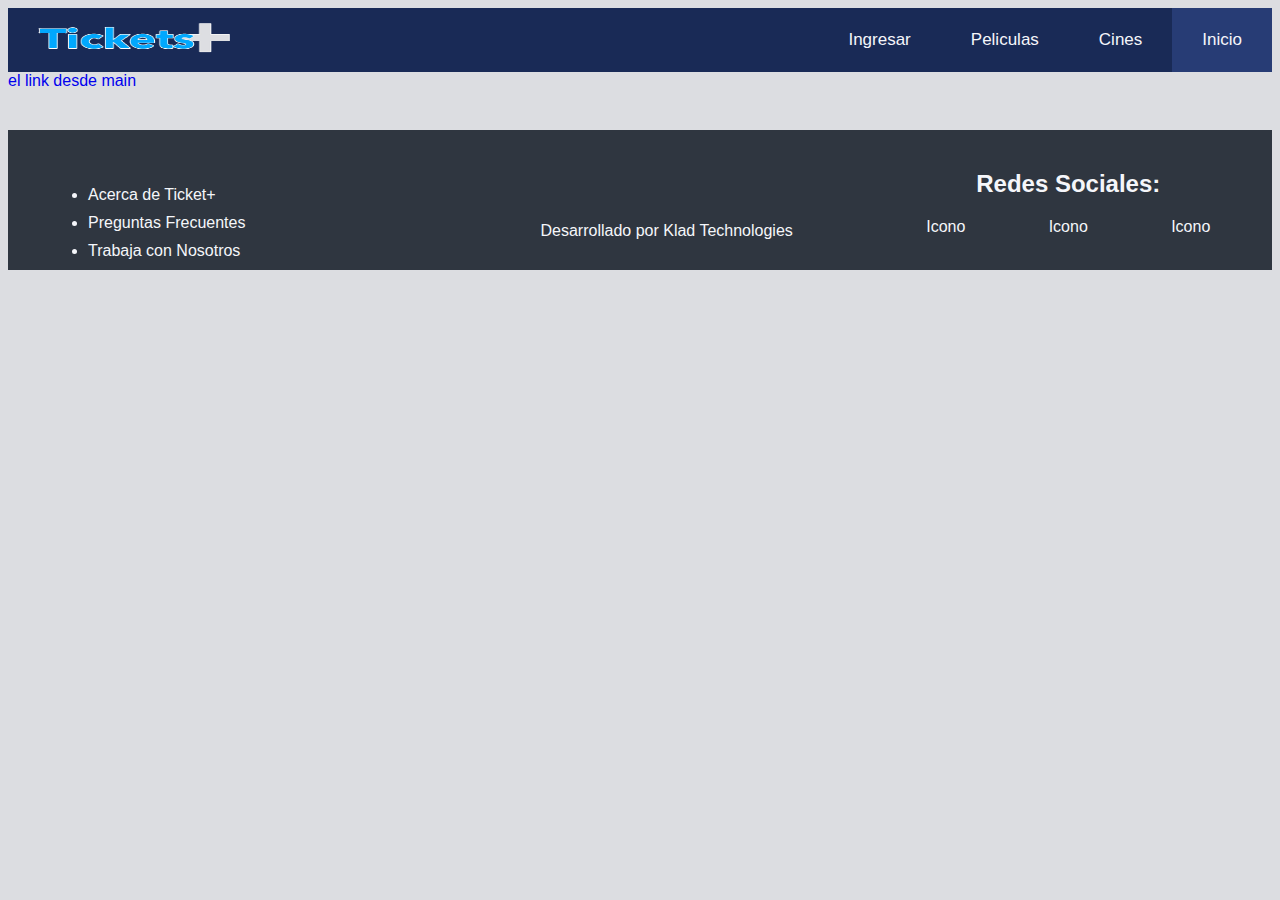
<file: index.html>
<!DOCTYPE html>
<html lang="en">
<head>
    <meta charset="UTF-8">
    <meta http-equiv="X-UA-Compatible" content="IE=edge">
    <meta name="viewport" content="width=device-width, initial-scale=1.0">
    <title>Document</title>
    <link rel="stylesheet" href="/Css/General.css">
</head>
<body>
    <header class="topnav" id="myTopnav">
        <!-- insertar la imagen del logo dentro del a img -->
                    <div class="logo-container">
                        <a href="#"><img src="/Img/Logo.png" alt=""></a>
                    </div>
        
                    <nav>
                        <a href="#home" class="active">Inicio</a>
                        <a href="#news">Cines</a>
                        <a href="#contact">Peliculas</a>
                        <a href="#about">Ingresar</a>
                        <a href="javascript:void(0);" class="icon" onclick="myFunction()">
                            <i class="fa fa-bars"></i>
                        </a>
                    </nav>
        
                </header>

                <main>

                    <a href="Html/Registrar_Usuario.html" onclick="window.open('Html/Registrar_Usuario.html', '_self');">el link desde main</a>

                </main>

                <footer class="Footer">

                    <div class="LeftFooter">
                        <ul>
                            <li><a href="#">Acerca de Ticket+</a></li>
                            <li><a href="#">Preguntas Frecuentes</a></li>
                            <li><a href="#">Trabaja con Nosotros</a></li>
                        </ul>
            
                    </div>
            
                    <div class="MiddleFooter">
                        <div>
                        <a href="#">Desarrollado por Klad Technologies</a>
                        </div>
                    </div>
            
                    <div class="RightFooter">
            
                        <div id='tittle' >
                            <h2>Redes Sociales:</h2>
            
                        </div>
            
                        <div class="ItemList"> 
                            <a href="#">Icono</a>
                             <a href="#">Icono</a>
                          <a href="#">Icono </a>
                        </div>
            
                    </div>
            
            
            
                </footer>

    
</body>
</html>
</file>
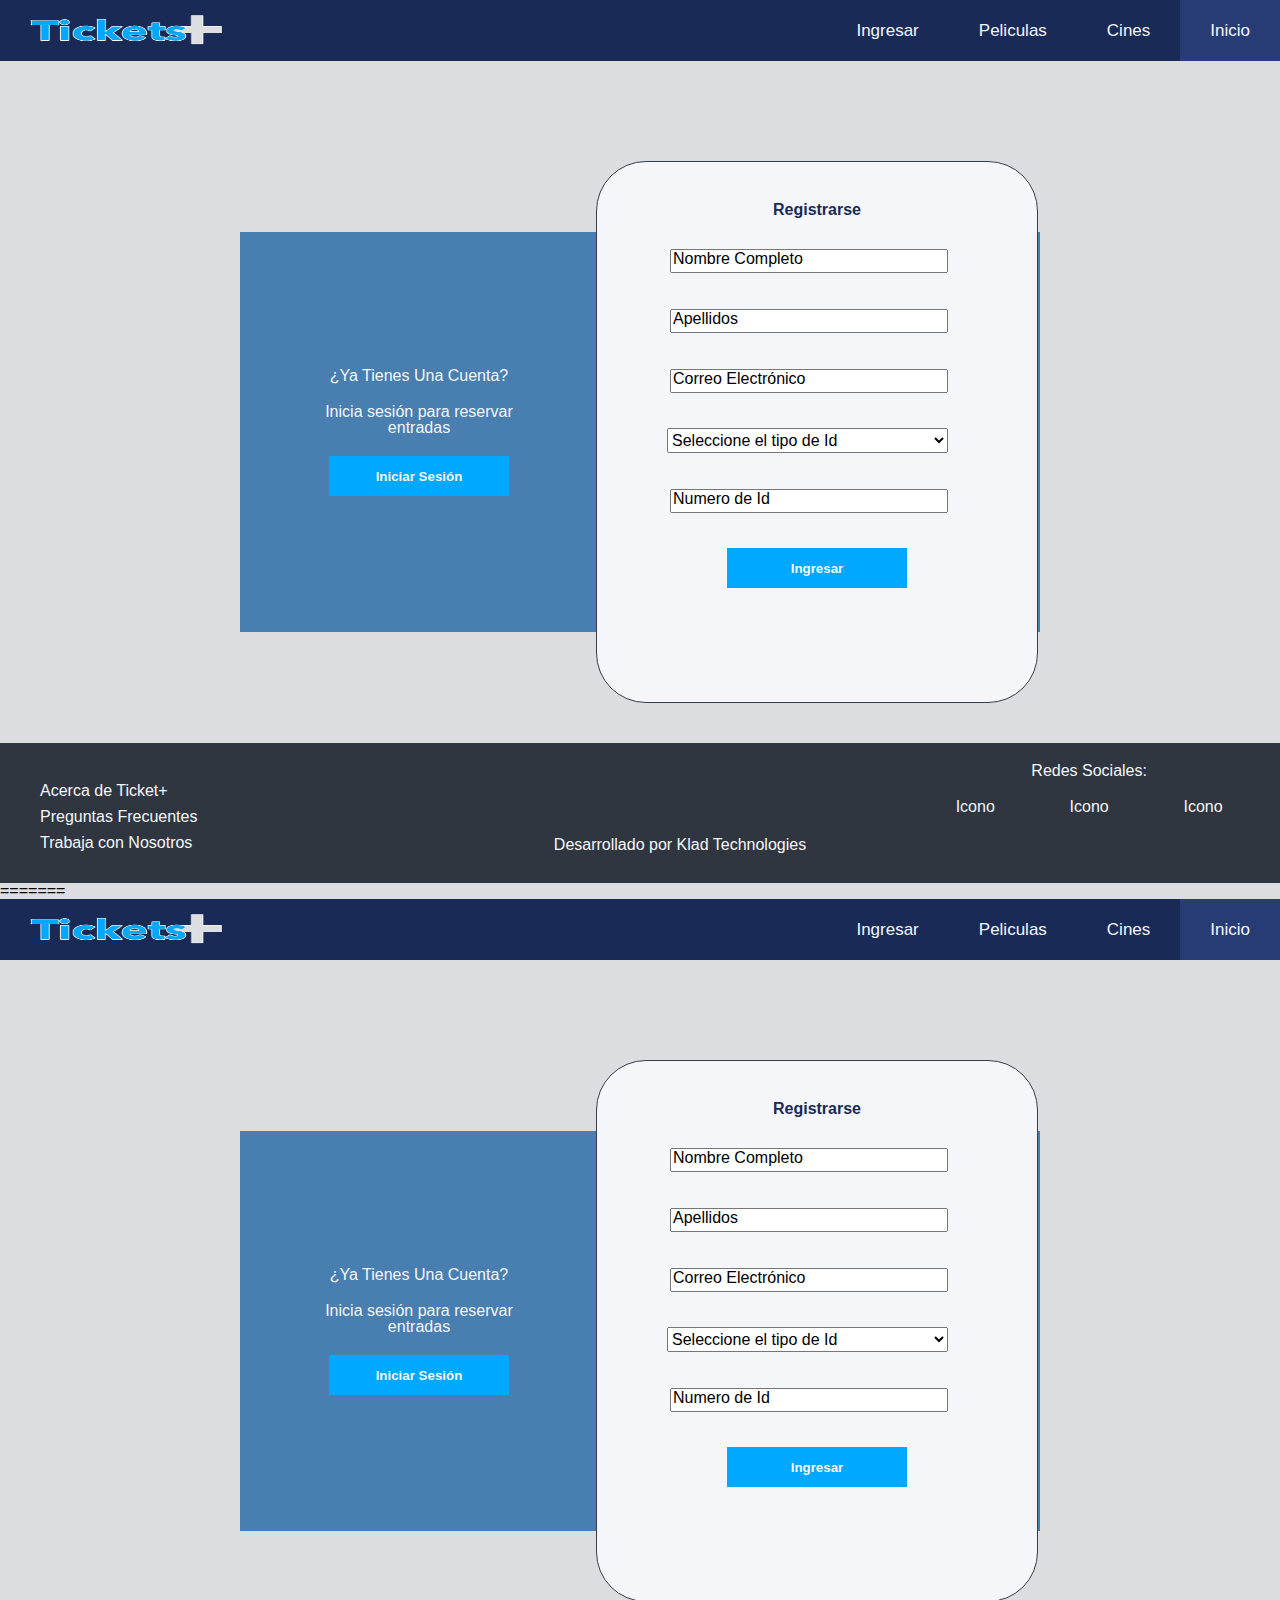
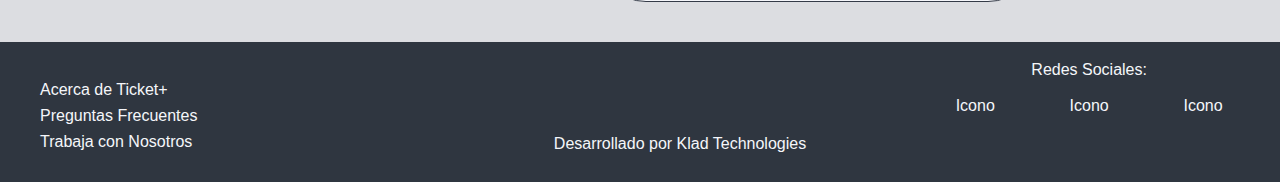
<file: Html/Registrar_Usuario.html>
<!DOCTYPE html>
<html lang="en">
    <head>
        <meta charset="UTF-8">
        <meta http-equiv="X-UA-Compatible" content="IE=edge">
        <meta name="viewport" content="width=device-width, initial-scale=1.0">
        <title>Document</title>
        <link rel="stylesheet" href="/Css/Reset.css">
        <link rel="stylesheet" href="/Css/General.css">
        <link rel="stylesheet" href="/Css/Registrar_Usuario.css">
    </head>
    <body>

        <header></header>
    </body>
    <body>

        <header class="topnav" id="myTopnav">
<!-- insertar la imagen del logo dentro del a img -->
            <div class="logo-container">
                <a href="#"><img src="/Img/Logo.png" alt=""></a>
            </div>
    
            <nav>
                <a href="#home" class="active">Inicio</a>
                <a href="#news">Cines</a>
                <a href="#contact">Peliculas</a>
                <a href="#about">Ingresar</a>
                <a href="javascript:void(0);" class="icon" onclick="myFunction()">
                    <i class="fa fa-bars"></i>
                </a>
            </nav>
    
        </header>

        <div class="Section1">

            <div class="MainContainer">

                <div class="LeftContainer">

                    <div id="tittle-left"><h1>¿Ya Tienes Una Cuenta?</h1></div>
                    <div id="p-left"><p>Inicia sesión para reservar entradas</p> </div>
                    

                    <div id="btn-iniciar-sesion"> <button type="button" class="LightButton">
                        <a href="Iniciar_Sesion">Iniciar Sesión</a>
                    </button> </div>
                   

                </div>

                <div class="RightBackground"></div>

                <div class="RightContainer">

                    <div id="form-tittle">
                        <h1>Registrarse</h1>
                    </div>

                    <div class="FormContainer">
                        <form class="form">

                            <div class="input-container">
                                <input type="text" id="Input-Nombre" class="input-field" required>

                                <label for="Input-Nombre">Nombre Completo</label>
                            </div>
                            <div class="input-container">
                                <input type="text" id="Input-Apellidos" class="input-field" required>

                                <label for="Input-Apellidos">Apellidos</label>
                            </div>
                            <div class="input-container">

                                <input type="email" id="input-correo-electronico" class="input-field" required>
                                <label for="input-correo-electronico">Correo Electrónico</label>
                            </div>
                            <div class="input-container">
                                <Select name="input-id" id="input-id" class="input-field">
                                    <option value="">Seleccione el tipo de Id</option>
                                    <option value="cedula">Cédula Nacional</option>
                                    <option value="Pasaporte">Pasaporte</option>


                                </Select>

                            </div>

                            <div class="input-container">

                                <input type="text" id="Input-Numero-Id" class="input-field" required>
                                <label for="Input-Numero-Id">Numero de Id</label>
                            </div>

                            <div id="button-box">
                                <button type="button" id="btn-ingresar">
                                    Ingresar</button>
                            </div>

                        </form>
                    </div>

                </div>
            </div>

        </div>

        
    <footer class="Footer">

        <div class="LeftFooter">
            <ul>
                <li><a href="#">Acerca de Ticket+</a></li>
                <li><a href="#">Preguntas Frecuentes</a></li>
                <li><a href="#">Trabaja con Nosotros</a></li>
            </ul>

        </div>

        <div class="MiddleFooter">
            <div>
            <a href="#">Desarrollado por Klad Technologies</a>
            </div>
        </div>

        <div class="RightFooter">

            <div id='tittle' >
                <h2>Redes Sociales:</h2>
                
            </div>

            <div class="ItemList"> 
                <a href="#">Icono</a>
                 <a href="#">Icono</a>
              <a href="#">Icono </a>
            </div>

        </div>
        


    </footer>
    </body>
</html>
=======
<!DOCTYPE html>
<html lang="en">
    <head>
        <meta charset="UTF-8">
        <meta http-equiv="X-UA-Compatible" content="IE=edge">
        <meta name="viewport" content="width=device-width, initial-scale=1.0">
        <title>Document</title>
        <link rel="stylesheet" href="/Css/Reset.css">
        <link rel="stylesheet" href="/Css/General.css">
        <link rel="stylesheet" href="/Css/Registrar_Usuario.css">
    </head>
    <body>

        <header></header>
    </body>
    <body>

        <header class="topnav" id="myTopnav">
<!-- insertar la imagen del logo dentro del a img -->
            <div class="logo-container">
                <a href="#"><img src="/Img/Logo.png" alt=""></a>
            </div>
    
            <nav>
                <a href="#home" class="active">Inicio</a>
                <a href="#news">Cines</a>
                <a href="#contact">Peliculas</a>
                <a href="#about">Ingresar</a>
                <a href="javascript:void(0);" class="icon" onclick="myFunction()">
                    <i class="fa fa-bars"></i>
                </a>
            </nav>
    
        </header>

        <div class="Section1">

            <div class="MainContainer">

                <div class="LeftContainer">

                    <div id="tittle-left"><h1>¿Ya Tienes Una Cuenta?</h1></div>
                    <div id="p-left"><p>Inicia sesión para reservar entradas</p> </div>
                    

                    <div id="btn-iniciar-sesion"> <button type="button" class="LightButton">
                        <a href="Iniciar_Sesion">Iniciar Sesión</a>
                    </button> </div>
                   

                </div>

                <div class="RightBackground"></div>

                <div class="RightContainer">

                    <div id="form-tittle">
                        <h1>Registrarse</h1>
                    </div>

                    <div class="FormContainer">
                        <form class="form">

                            <div class="input-container">
                                <input type="text" id="Input-Nombre" class="input-field" required>

                                <label for="Input-Nombre">Nombre Completo</label>
                            </div>
                            <div class="input-container">
                                <input type="text" id="Input-Apellidos" class="input-field" required>

                                <label for="Input-Apellidos">Apellidos</label>
                            </div>
                            <div class="input-container">

                                <input type="email" id="input-correo-electronico" class="input-field" required>
                                <label for="input-correo-electronico">Correo Electrónico</label>
                            </div>
                            <div class="input-container">
                                <Select name="input-id" id="input-id" class="input-field">
                                    <option value="">Seleccione el tipo de Id</option>
                                    <option value="cedula">Cédula Nacional</option>
                                    <option value="Pasaporte">Pasaporte</option>


                                </Select>

                            </div>

                            <div class="input-container">

                                <input type="text" id="Input-Numero-Id" class="input-field" required>
                                <label for="Input-Numero-Id">Numero de Id</label>
                            </div>

                            <div id="button-box">
                                <button type="button" id="btn-ingresar">
                                    Ingresar</button>
                            </div>

                        </form>
                    </div>

                </div>
            </div>

        </div>

        
    <footer class="Footer">

        <div class="LeftFooter">
            <ul>
                <li><a href="#">Acerca de Ticket+</a></li>
                <li><a href="#">Preguntas Frecuentes</a></li>
                <li><a href="#">Trabaja con Nosotros</a></li>
            </ul>

        </div>

        <div class="MiddleFooter">
            <div>
            <a href="#">Desarrollado por Klad Technologies</a>
            </div>
        </div>

        <div class="RightFooter">

            <div id='tittle' >
                <h2>Redes Sociales:</h2>
                
            </div>

            <div class="ItemList"> 
                <a href="#">Icono</a>
                 <a href="#">Icono</a>
              <a href="#">Icono </a>
            </div>

        </div>
        


    </footer>
    </body>
</html>
</file>
<file: Css/General.css>
body{
    font-family: 'Roboto', sans-serif;
    background-color: #dcdde1;
}
a{
    text-decoration: none;

}  
/* Estilos del header*/

.topnav {
    background-color: #192a56;
    overflow: hidden;
    display: flex;
    justify-content: space-between;
  }

  /*contenedor del logo*/
.logo-container {
    display: flex;
    justify-content: center;
    align-content: center;
      height: 60px;
      width: 250px;
      /*insertar aca la imagen del logo a utilizar*/
      

}

.logo-container a{
    width: 140px;
}
.logo-container  a img{
    height: 60px;
    width: 200px;
    margin-top: -23px;
    margin-left: -30px;

}
/*fin de contenedor del logo*/



.topnav nav  { 
    width: 50%;
}
  
  /* Style the links inside the navigation bar */
  .topnav a {
    float: right;
    display: block;
    color: #f5f6fa;
    text-align: center;
    padding: 22px 30px;
    text-decoration: none;
    font-size: 17px;
  }
  
  /* Change the color of links on hover */
  .topnav a:hover {
    background-color: #273c75;
    color: white;
  }
  
  /* Add an active class to highlight the current page */
  .topnav a.active {
    background-color: #273c75;
    color: #f5f6fa;
  }
  
  /* Hide the link that should open and close the topnav on small screens */
  .topnav .icon {
    display: none;
  }

  @media screen and (max-width: 1000px) {
    .topnav a:not(:first-child) {display: none;}
    .topnav a.icon {
      float: right;
      display: block;
    }
  }
  
  /* The "responsive" class is added to the topnav with JavaScript when the user clicks on the icon. This class makes the topnav look good on small screens (display the links vertically instead of horizontally) */
  @media screen and (max-width: 1000px) {
    .topnav.responsive {position: relative;}
    .topnav.responsive a.icon {
      position: absolute;
      right: 0;
      top: 0;
    }
    .topnav.responsive a {
      float: none;
      display: block;
      text-align: left;
    }
  }
/* fin estilos de header*/


/*Estilos de todos los botones*/

/*Boton para usar con fondo oscuro*/
.ButtonDarkBg{
    padding: 10px 40px;
    border: 2px solid #f5f6fa;
    font-size: 14px;
    background: transparent;
    font-weight: 600;
    cursor: pointer;
    color: #f5f6fa;
    outline: none;
    transition: all 300ms;
}

/*Boton para usar con fondos claros*/
.ButtonLightBg{
    padding: 10px 40px;
    margin-top: 40px;
    border: none;
    font-size: 14px;
    background: #46A2FD;
    font-weight: 600;
    cursor: pointer;
    color: #f5f6fa;
    outline: none;
}


  /*  estilos de footer */
  /* estilos columa izquierda de footer*/
.Footer {
    margin-top: 40px;
    background-color: #2f3640;
    height: 100px;
    padding: 20px;
    width: auto;
    text-align: center;
    color: #f5f6fa;
    display: flex;
  }

  .LeftFooter{
      display: flex;
      justify-content: left;
      text-align: left;
      flex-grow: 1;
      padding: 10px;
  }

  .LeftFooter ul li{
      margin: 10px;
  }
  .LeftFooter ul li a{
    color:#f5f6fa ;
}

/*estilos de la columna central de footer*/
  .MiddleFooter{
      display: flex;
      flex-grow: 1;
      justify-content: center;
      align-items: flex-end;

    }

    .MiddleFooter div{
        margin-bottom: 10px;
    }

    .MiddleFooter a{
        color: #f5f6fa;
    }

    /* codigo de la columna derecha de footer*/
  .RightFooter{
      flex-grow: 1;
  }

  .RightFooter #tittle{
      margin-bottom: 20px;
  }

  .ItemList{
    display: flex;
    justify-content: space-around;
}

.ItemList a{
    color: #f5f6fa;
}
=======

body{
    font-family: 'Roboto', sans-serif;
    background-color: #dcdde1;
}
a{
    text-decoration: none;

}  
/* Estilos del header*/

.topnav {
    background-color: #192a56;
    overflow: hidden;
    display: flex;
    justify-content: space-between;
  }

  /*contenedor del logo*/
.logo-container {
    display: flex;
    justify-content: center;
    align-content: center;
      height: 60px;
      width: 250px;
      /*insertar aca la imagen del logo a utilizar*/
      

}

.logo-container a{
    width: 140px;
}
.logo-container  a img{
    height: 60px;
    width: 200px;
    margin-top: -23px;
    margin-left: -30px;

}
/*fin de contenedor del logo*/



.topnav nav  { 
    width: 50%;
}
  
  /* Style the links inside the navigation bar */
  .topnav a {
    float: right;
    display: block;
    color: #f5f6fa;
    text-align: center;
    padding: 22px 30px;
    text-decoration: none;
    font-size: 17px;
  }
  
  /* Change the color of links on hover */
  .topnav a:hover {
    background-color: #273c75;
    color: white;
  }
  
  /* Add an active class to highlight the current page */
  .topnav a.active {
    background-color: #273c75;
    color: #f5f6fa;
  }
  
  /* Hide the link that should open and close the topnav on small screens */
  .topnav .icon {
    display: none;
  }

  @media screen and (max-width: 1000px) {
    .topnav a:not(:first-child) {display: none;}
    .topnav a.icon {
      float: right;
      display: block;
    }
  }
  
  /* The "responsive" class is added to the topnav with JavaScript when the user clicks on the icon. This class makes the topnav look good on small screens (display the links vertically instead of horizontally) */
  @media screen and (max-width: 1000px) {
    .topnav.responsive {position: relative;}
    .topnav.responsive a.icon {
      position: absolute;
      right: 0;
      top: 0;
    }
    .topnav.responsive a {
      float: none;
      display: block;
      text-align: left;
    }
  }
/* fin estilos de header*/


/*Estilos de todos los botones*/

/*Boton para usar con fondo oscuro*/
.ButtonDarkBg{
    padding: 10px 40px;
    border: 2px solid #f5f6fa;
    font-size: 14px;
    background: transparent;
    font-weight: 600;
    cursor: pointer;
    color: #f5f6fa;
    outline: none;
    transition: all 300ms;
}

/*Boton para usar con fondos claros*/
.ButtonLightBg{
    padding: 10px 40px;
    margin-top: 40px;
    border: none;
    font-size: 14px;
    background: #46A2FD;
    font-weight: 600;
    cursor: pointer;
    color: #f5f6fa;
    outline: none;
}


  /*  estilos de footer */
  /* estilos columa izquierda de footer*/
.Footer {
    margin-top: 40px;
    background-color: #2f3640;
    height: 100px;
    padding: 20px;
    width: auto;
    text-align: center;
    color: #f5f6fa;
    display: flex;
  }

  .LeftFooter{
      display: flex;
      justify-content: left;
      text-align: left;
      flex-grow: 1;
      padding: 10px;
  }

  .LeftFooter ul li{
      margin: 10px;
  }
  .LeftFooter ul li a{
    color:#f5f6fa ;
}

/*estilos de la columna central de footer*/
  .MiddleFooter{
      display: flex;
      flex-grow: 1;
      justify-content: center;
      align-items: flex-end;

    }

    .MiddleFooter div{
        margin-bottom: 10px;
    }

    .MiddleFooter a{
        color: #f5f6fa;
    }

    /* codigo de la columna derecha de footer*/
  .RightFooter{
      flex-grow: 1;
  }

  .RightFooter #tittle{
      margin-bottom: 20px;
  }

  .ItemList{
    display: flex;
    justify-content: space-around;
}

.ItemList a{
    color: #f5f6fa;
}
</file>
<file: Css/Registrar_Usuario.css>
body{font-family: Verdana, Geneva, Tahoma, sans-serif;

}

/* este es el padre, se requiere para poder ajustar el hijo, Main Container en flex*/
.Section1{
    display: flex;
    align-items: center;
    justify-content: center;
    width: 100%;
}
.MainContainer{
  display: flex;
    align-items: center;
    justify-content: space-around;
    margin-top: 100px;
 width: 70%;
 min-width: 800px;
    background-color: none;
}


/*inicio del contenedor de la izquierda*/  
.LeftContainer{
    margin-left: 100px;
    z-index: 2;
    display: flex;
    flex-direction: column;
    text-align: center;
    max-height: 400px;
}

#tittle-left{
    margin-bottom: 20px;
    color: #f5f6fa;
}

#p-left{
    color:#f5f6fa;
    margin-bottom: 20px;
}

.LightButton{
    width: 180px;
    background-color: #00a8ff;
    color: whitesmoke;
    font-weight: bold;
    border: none;
    height: 40px;



}

.LightButton a{
    color:#f5f6fa ;
    text-decoration: none;
    font-weight: bold;

}

/*fin del contenedor de la izquierda*/

/* es solamente para dar el fondo azul se manipula con z-index para dejarlo detras.*/
.RightBackground{
    background-color: #487eb0;

    height: 400px;
    width: 60%;
    min-width: 800px;
    position: absolute;
    z-index: 1;
   
    

}


/*Inicio del contenedor de la derecha*/

.RightContainer{
    display: absolute;
    display: flex;
    flex-direction: column;
    background-color: #f5f6fa;
    border: 1px solid #353b48;
    height: 500px;
    align-items: center;
    border-radius: 50px;
    padding: 20px 50px;
    margin: 0px 50px ;
    z-index: 2;
}




#button-box{
    justify-content: center;
}

#form-tittle{
    padding-top: 20px;
    margin-bottom: 10px;
    font-weight: 600;
    color:#192a56;
}

.form{
    padding: 20px;
}
.form div{
    display: flex;
    flex-direction: column;
     margin-bottom: 20px;
     
}



.input-container{
    position: relative;
    width: 300px;
    height: 40px;

}



.input-container input {
    position: absolute;
    top: 1px;
    left: 2.5px;
    width: 90%;
    font-size: 16px;
    color: black;
  

}

.input-container label{
    position: absolute;
    top: 3px;
    left: 6px;
    display: inline-block;
    font-size: 16px;
    color: black;
    transition: 0.5s;
    pointer-events: none;
    

}

.input-container select{
    height: 25px;
    font-size: 16px;
    color: black;
    font-weight: 300;
    width: 93.5%;
}
.input-container input:focus ~  label ,
.input-container input:valid ~  label {


transform: translateX(-6px) translateY(-24px);

}

#button-box{
    display: flex;
    align-items: center;
  
}

#btn-ingresar{
    width: 180px;
    background-color: #00a8ff;
    color: whitesmoke;
    font-weight: bold;
    border: none;
    height: 40px;
}
</file>
